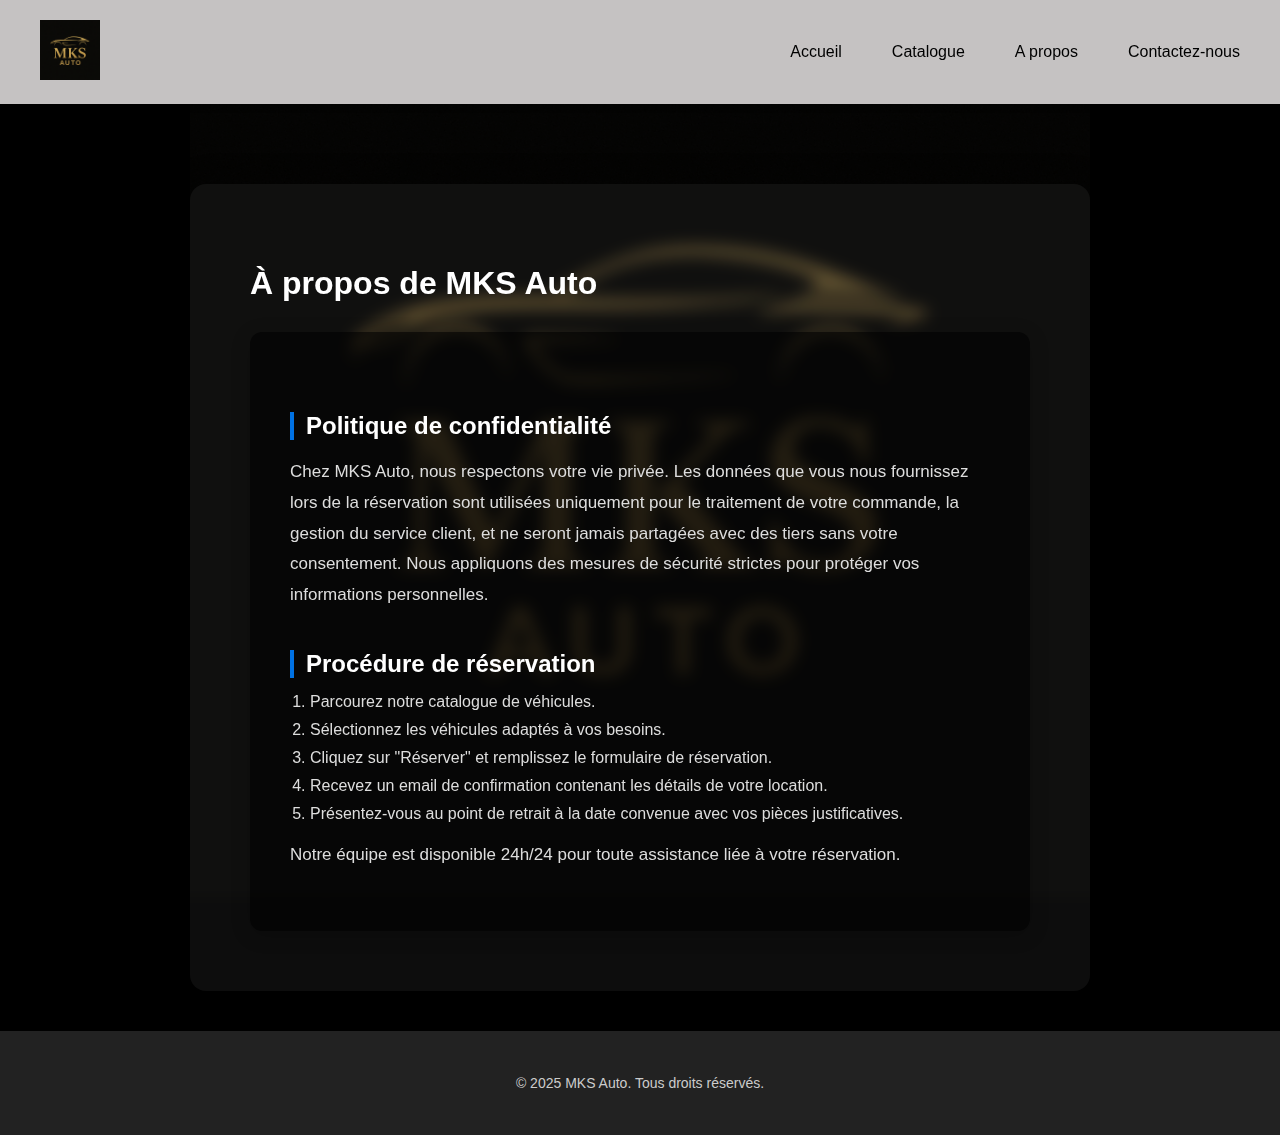
<file: a-propos.html>
<!DOCTYPE html>
<html lang="fr">
<head>
    <meta charset="UTF-8">
    <meta name="viewport" content="width=device-width, initial-scale=1.0">
    <title>À propos - MKS Auto</title>
    <link rel="stylesheet" href="a-propos.css">
    <script src="a-propos.js" defer></script>
</head>
<body>
    <header>
        <div class="container">
            <div class="logo">
                <img src="logomks.png" alt="MKS Auto Logo">
            </div>
            <div class="burger">&#9776;</div>
           <nav class="nav">
    <a href="index.html">Accueil</a>
    <div class="dropdown">
        <a href="catalogue.html">Catalogue</a>
        <div class="submenu">
            <a href="#">Voiture standard</a>
            <a href="#">Voiture VIP</a>
            <a href="#">Voiture grande place</a>
            <a href="#">Camion</a>
        </div>
    </div>
    <a href="a-propos.html">A propos</a>
    <a href="#">Contactez-nous</a>
</nav>
        </div>
    </header>

    <main>
        <section class="apropos-section">
            <h1>À propos de MKS Auto</h1>
            <div class="content">
                <h2>Politique de confidentialité</h2>
                <p>
                    Chez MKS Auto, nous respectons votre vie privée. Les données que vous nous fournissez lors de la réservation sont utilisées uniquement pour le traitement de votre commande, la gestion du service client, et ne seront jamais partagées avec des tiers sans votre consentement. Nous appliquons des mesures de sécurité strictes pour protéger vos informations personnelles.
                </p>

                <h2>Procédure de réservation</h2>
                <ol>
                    <li>Parcourez notre catalogue de véhicules.</li>
                    <li>Sélectionnez les véhicules adaptés à vos besoins.</li>
                    <li>Cliquez sur "Réserver" et remplissez le formulaire de réservation.</li>
                    <li>Recevez un email de confirmation contenant les détails de votre location.</li>
                    <li>Présentez-vous au point de retrait à la date convenue avec vos pièces justificatives.</li>
                </ol>

                <p>Notre équipe est disponible 24h/24 pour toute assistance liée à votre réservation.</p>
            </div>
        </section>
    </main>

    <footer>
        <p>© 2025 MKS Auto. Tous droits réservés.</p>
    </footer>
</body>
</html>
</file>
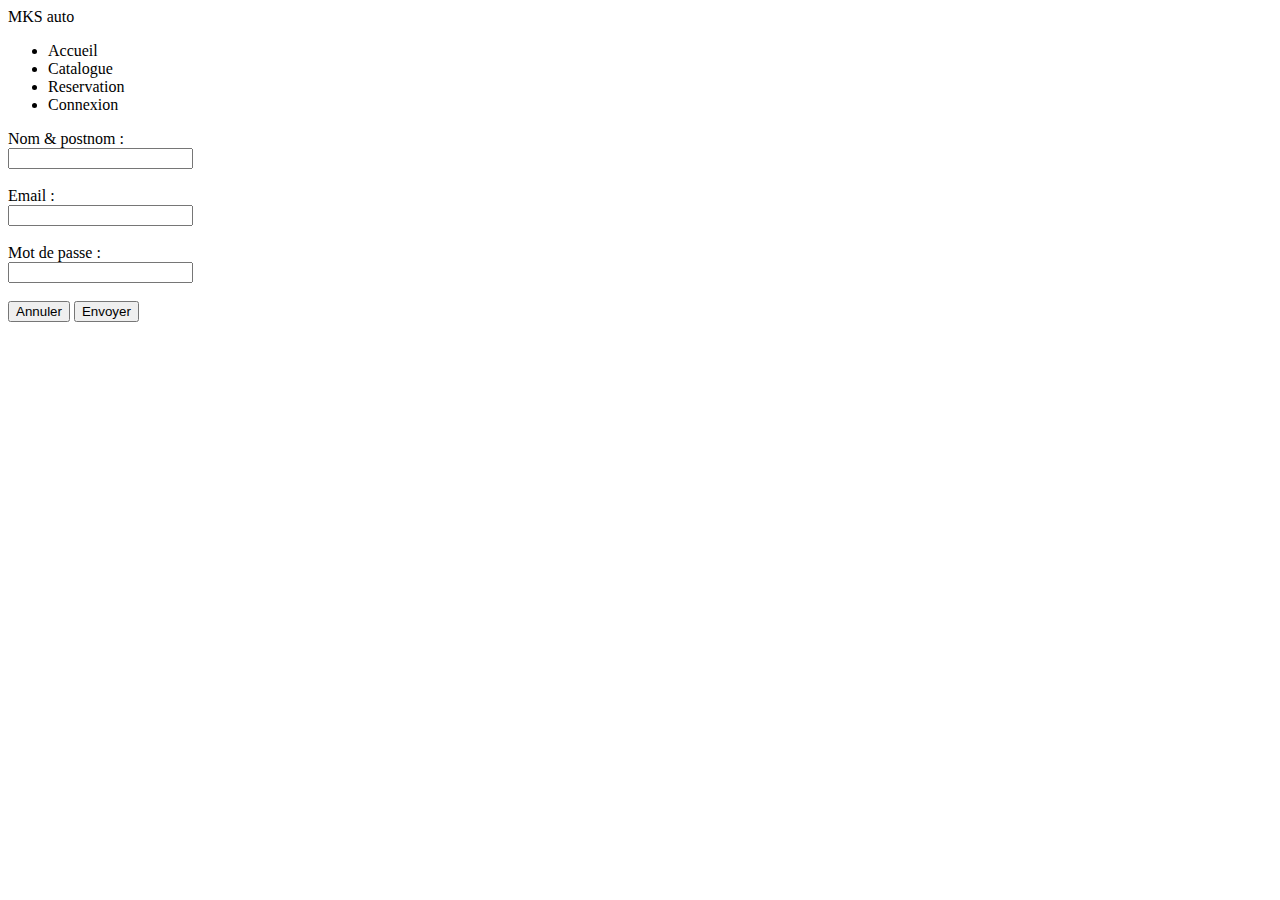
<file: connexion.html>
<!DOCTYPE html>
<html lang="en">
<head>
    <meta charset="UTF-8">
    <meta name="viewport" content="width=device-width, initial-scale=1.0">
    <title>MKS auto</title>
</head>
<body>
    <header>
        <div>MKS auto</div>
        <div>
            <nav>
                <ul>
                    <li>Accueil</li>
                    <li>Catalogue</li>
                    <li>Reservation</li>
                    <li>Connexion</li>
                </ul>
            </nav>
        </div>
    </header>
    <section>
        <div>
            <form>
                <label for="nom">Nom & postnom :</label><br>
                <input type="text" id="nom" name="nom" required><br><br>
            
                <label for="email">Email :</label><br>
                <input type="email" id="email" name="email" required><br><br>
            
                <label for="message">Mot de passe :</label><br>
                <input id="message" name="message" required></input><br><br>
                <input type="submit" value="Annuler">            
                <input type="submit" value="Envoyer">
              </form>
            
        </div>
    </section>
</body>
</html>
</file>
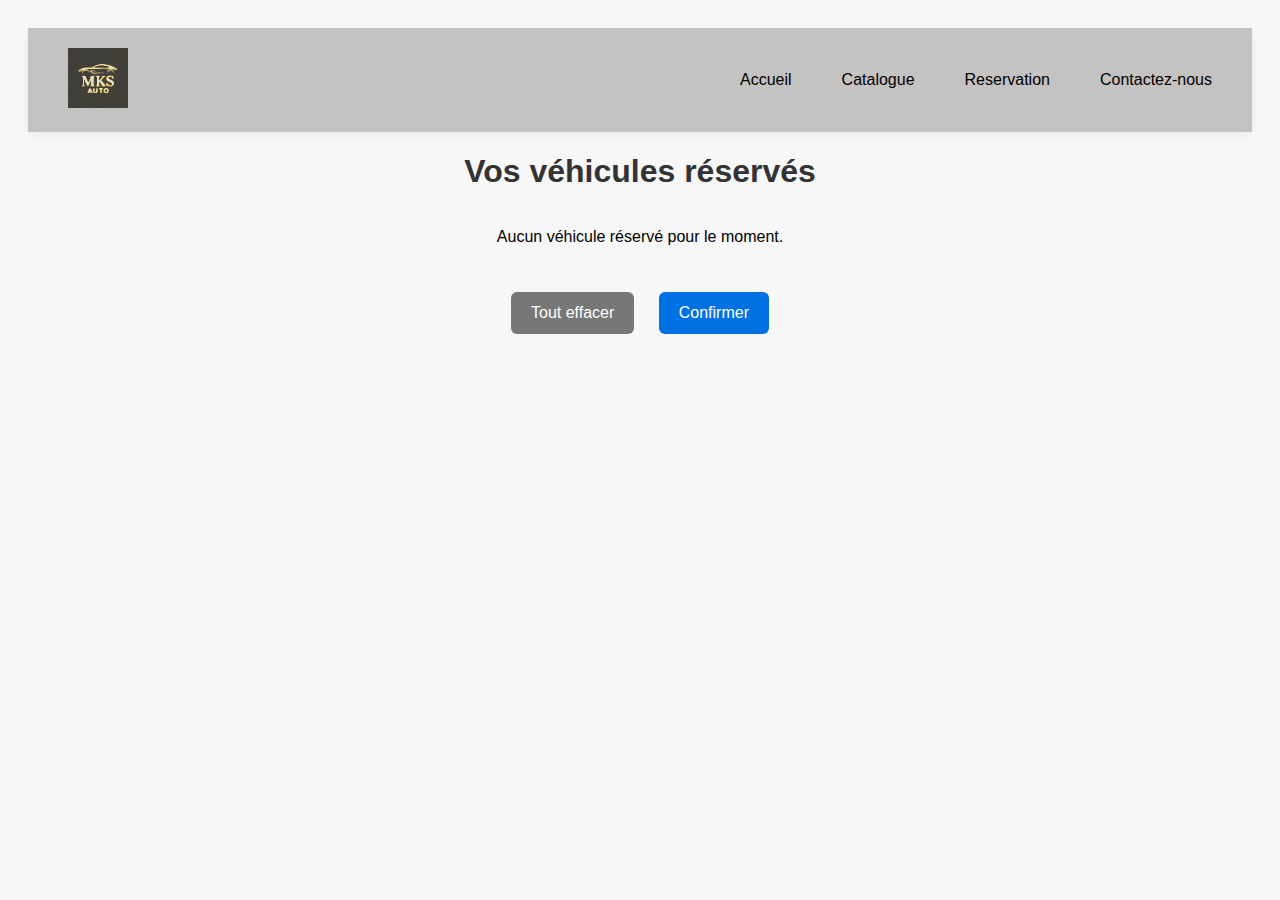
<file: reservation.html>
<!DOCTYPE html>
<html lang="fr">
<head>
    <meta charset="UTF-8">
    <title>Réservation - MKS Auto</title>
    <link rel="stylesheet" href="reservation.css">
</head>
<body>
     <header>
        <div class="container">
            <div class="logo">
                <img src="logomks.png" alt="MKS Auto Logo">
            </div>
            <div class="burger">&#9776;</div>
           <nav class="nav">
    <a href="index.html">Accueil</a>
    <div class="dropdown">
        <a href="catalogue.html">Catalogue</a>
        <div class="submenu">
            <a href="#">Voiture standard</a>
            <a href="#">Voiture VIP</a>
            <a href="#">Voiture grande place</a>
            <a href="#">Camion</a>
        </div>
    </div>
    <a href="reservation.html">Reservation</a>
    <a href="#">Contactez-nous</a>
</nav>
        </div>
    </header>
    <h1>Vos véhicules réservés</h1>
    <div id="liste-voitures"></div>

    <script >
    const liste = document.getElementById("liste-voitures");
    let voitures = JSON.parse(localStorage.getItem("voituresReservees")) || [];

    function afficherVoitures() {
        liste.innerHTML = "";

        if (voitures.length === 0) {
            liste.innerHTML = "<center><p>Aucun véhicule réservé pour le moment.</p></center>";
            return;
        }

        voitures.forEach((voiture, index) => {
            const card = document.createElement("div");
            card.className = "voiture";

            card.innerHTML = `
                <img src="${voiture.image}" alt="${voiture.nom}">
                <h2>${voiture.nom}</h2>
                <button class="supprimer-btn" onclick="supprimerVoiture(${index})">Supprimer</button>
            `;

            liste.appendChild(card);
        });
    }

    function supprimerVoiture(index) {
        voitures.splice(index, 1);
        localStorage.setItem("voituresReservees", JSON.stringify(voitures));
        afficherVoitures();
    }

    afficherVoitures();
    function toutEffacer() {
    if (confirm("Voulez-vous vraiment supprimer toutes les réservations ?")) {
        localStorage.removeItem("voituresReservees");
        voitures = [];
        afficherVoitures();
    }
}

function confirmerReservation() {
    if (voitures.length === 0) {
        alert("Aucune voiture à confirmer !");
        return;
    }

    // On enregistre la liste actuelle pour qu’elle soit lue sur identifiant.html
    localStorage.setItem("voituresSelectionnees", JSON.stringify(voitures));
    window.location.href = "identifiant.html";
}

</script>

<div class="actions">
    <button onclick="toutEffacer()">Tout effacer</button>
    <button onclick="confirmerReservation()">Confirmer</button>
</div>

</body>
</html>
</file>
<file: a-propos.css>
body {
    margin: 0;
    font-family: 'Segoe UI', sans-serif;
    background: url('logomks.png') no-repeat center center fixed;
    background-size: contain;
    background-color: #000;
    color: #fff;
}

body::before {
    content: "";
    position: fixed;
    top: 0;
    left: 0;
    width: 100%;
    height: 100%;
    background: rgba(0,0,0,0.6);
    z-index: -1;
}


header {
    background-color: rgb(197, 194, 194); /* couleur trop opaque */
    padding: 20px 40px;
    box-shadow: 0 2px 10px rgba(0,0,0,0.05);
    position: sticky;
    top: 0;
    z-index: 1000;
}
header.transparent {
    background-color: rgba(255, 255, 255, 0.7); /* fond semi-transparent */
    backdrop-filter: blur(5px); /* optionnel : effet de flou */
}

/* Affichage par défaut : menu visible, burger caché */
.burger {
    display: none;
    font-size: 30px;
    cursor: pointer;
}

.nav {
    display: flex;
    gap: 20px;
}

/* Responsive pour petits écrans */
@media (max-width: 768px) {
    .burger {
        display: block;
        color: #000;
    }

    .nav {
        position: absolute;
        top: 70px;
        left: 0;
        width: 100%;
        background-color: white;
        flex-direction: column;
        align-items: flex-start;
        padding: 10px;
        gap: 10px;
        transform: translateX(-100%);
        opacity: 0;
        pointer-events: none;
        transition: transform 0.3s ease, opacity 0.3s ease;
    }

    .nav.active {
        transform: translateX(0);
        opacity: 1;
        pointer-events: auto;
    }
}

.container {
    display: flex;
    justify-content: space-between;
    align-items: center;
}

.logo img {
    height: 60px;
}

.nav a {
    margin-left: 30px;
    text-decoration: none;
    color: #000;
    font-weight: 500;
    font-size: 16px;
    transition: color 0.3s;
}

.nav a:hover {
    color: #0071e3;
}

/* Sous menu*/
/* Structure globale */
.dropdown {
    position: relative;
    display: inline-block;
}

/* Sous-menu masqué par défaut */
.submenu {
    display: none;
    position: absolute;
    top: 100%;
    left: 0;
    background-color: white;
    border-radius: 8px;
    box-shadow: 0 8px 20px rgba(0, 0, 0, 0.1);
    min-width: 200px;
    z-index: 1000;
    padding: 10px 0;
    flex-direction: column;
    transition: opacity 0.3s ease;
}

/* Lorsqu'on survole .dropdown, on affiche le sous-menu */
.dropdown:hover .submenu {
    display: flex;
}

/* Lien du sous-menu */
.submenu a {
    display: block;
    padding: 10px 20px;
    color: #000;
    text-decoration: none;
    font-weight: 500;
    transition: background-color 0.3s;
}

.submenu a:hover {
    background-color: #f0f0f0;
}
main {
    padding: 40px 20px;
    max-width: 900px;
    margin: auto;
}

.apropos-section {
    background-color: rgba(255, 255, 255, 0.05); /* ultra transparent */
    backdrop-filter: blur(8px); /* flou sur l’image de fond */
    -webkit-backdrop-filter: blur(8px);
    padding: 60px;
    border-radius: 16px;
    box-shadow: 0 0 30px rgba(0,0,0,0.3);
    margin-top: 40px;
    color: #fff;
}


.apropos-section h1 {
    font-size: 32px;
    color: #ffff;
    margin-bottom: 30px;
    font-weight: 700;
}

.apropos-section h2 {
    font-size: 24px;
    color: #222;
    margin-top: 40px;
    margin-bottom: 15px;
    border-left: 4px solid #0071e3;
    padding-left: 12px;
}

.apropos-section p {
    font-size: 17px;
    line-height: 1.8;
    color: #444;
    margin-bottom: 20px;
}

.apropos-section ol {
    padding-left: 20px;
    margin-top: 10px;
    color: #444;
}

.apropos-section ol li {
    margin-bottom: 10px;
    font-size: 16px;
}
.content {
    background-color: rgba(0, 0, 0, 0.6); /* fond foncé transparent */
    padding: 40px;
    border-radius: 12px;
    box-shadow: 0 4px 20px rgba(0,0,0,0.2);
}

.content h2 {
    color: #ffffff;
    border-left: 4px solid #0071e3;
    padding-left: 12px;
}

.content p,
.content ol {
    color: #ddd;
}


footer {
    text-align: center;
    padding: 30px;
    background-color: #222;
    color: #ccc;
    font-size: 14px;
}


/* Animation lors de l’apparition des sections */
.section.hidden {
    opacity: 0;
    transform: translateY(30px);
    transition: opacity 0.6s ease, transform 0.6s ease;
}

.section.visible {
    opacity: 1;
    transform: translateY(0);
}
</file>
<file: reservation.css>
body {
    font-family: Arial, sans-serif;
    padding: 20px;
    background-color: #f7f7f7;
}

header {
    background-color: rgb(197, 194, 194);
    padding: 20px 40px;
    box-shadow: 0 2px 10px rgba(0,0,0,0.05);
    position: sticky;
    top: 0;
    z-index: 1000;
}
header.transparent {
    background-color: rgba(255, 255, 255, 0.7); /* fond semi-transparent */
    backdrop-filter: blur(5px); /* optionnel : effet de flou */
}

/* Affichage par défaut : menu visible, burger caché */
.burger {
    display: none;
    font-size: 30px;
    cursor: pointer;
}

.nav {
    display: flex;
    gap: 20px;
}

/* Responsive pour petits écrans */
@media (max-width: 768px) {
    .burger {
        display: block;
        color: #000;
    }

    .nav {
        position: absolute;
        top: 70px;
        left: 0;
        width: 100%;
        background-color: white;
        flex-direction: column;
        align-items: flex-start;
        padding: 10px;
        gap: 10px;
        transform: translateX(-100%);
        opacity: 0;
        pointer-events: none;
        transition: transform 0.3s ease, opacity 0.3s ease;
    }

    .nav.active {
        transform: translateX(0);
        opacity: 1;
        pointer-events: auto;
    }
}

.container {
    display: flex;
    justify-content: space-between;
    align-items: center;
}

.logo img {
    height: 60px;
    filter: brightness(3) contrast(0.8); /* éclaircissement */
    opacity: 0.9;
}


.nav a {
    margin-left: 30px;
    text-decoration: none;
    color: #000;
    font-weight: 500;
    font-size: 16px;
    transition: color 0.3s;
}

.nav a:hover {
    color: #0071e3;
}

/* Sous menu*/
/* Structure globale */
.dropdown {
    position: relative;
    display: inline-block;
}

/* Sous-menu masqué par défaut */
.submenu {
    display: none;
    position: absolute;
    top: 100%;
    left: 0;
    background-color: white;
    border-radius: 8px;
    box-shadow: 0 8px 20px rgba(0, 0, 0, 0.1);
    min-width: 200px;
    z-index: 1000;
    padding: 10px 0;
    flex-direction: column;
    transition: opacity 0.3s ease;
}

/* Lorsqu'on survole .dropdown, on affiche le sous-menu */
.dropdown:hover .submenu {
    display: flex;
}

/* Lien du sous-menu */
.submenu a {
    display: block;
    padding: 10px 20px;
    color: #000;
    text-decoration: none;
    font-weight: 500;
    transition: background-color 0.3s;
}

.submenu a:hover {
    background-color: #f0f0f0;
}

.intro {
    padding: 10px;
    width: 90%;
    text-align: center;
    margin-bottom: 20px;
}

/* Responsive : mobile (<768px) */
@media (max-width: 768px) {
    .dropdown {
        width: 100%;
    }

    .submenu {
        display: none;
        position: static;
        box-shadow: none;
        background-color: transparent;
        padding-left: 20px;
        flex-direction: column;
    }

    .dropdown:hover .submenu,
    .submenu:hover {
        display: flex;
    }

    .submenu a {
        padding: 8px 0;
    }
}
h1 {
    text-align: center;
    color: #333;
}

#liste-voitures {
    display: flex;
    flex-wrap: wrap;
    gap: 20px;
    justify-content: center;
}

.voiture {
    background: white;
    border-radius: 8px;
    box-shadow: 0 4px 8px rgba(0,0,0,0.1);
    padding: 20px;
    text-align: center;
    width: 200px;
}

.voiture img {
    max-width: 100%;
    height: auto;
    border-radius: 6px;
}

.voiture h2 {
    font-size: 18px;
    margin: 10px 0;
}

.supprimer-btn {
    background-color: #ff4d4d;
    color: white;
    border: none;
    padding: 10px 15px;
    border-radius: 5px;
    cursor: pointer;
}

.actions {
    margin-top: 30px;
    text-align: center;
}

.actions button {
    background-color: #0071e3;
    color: white;
    border: none;
    padding: 12px 20px;
    margin: 0 10px;
    border-radius: 6px;
    font-size: 16px;
    cursor: pointer;
}

.actions button:first-child {
    background-color: #777;
}
</file>
